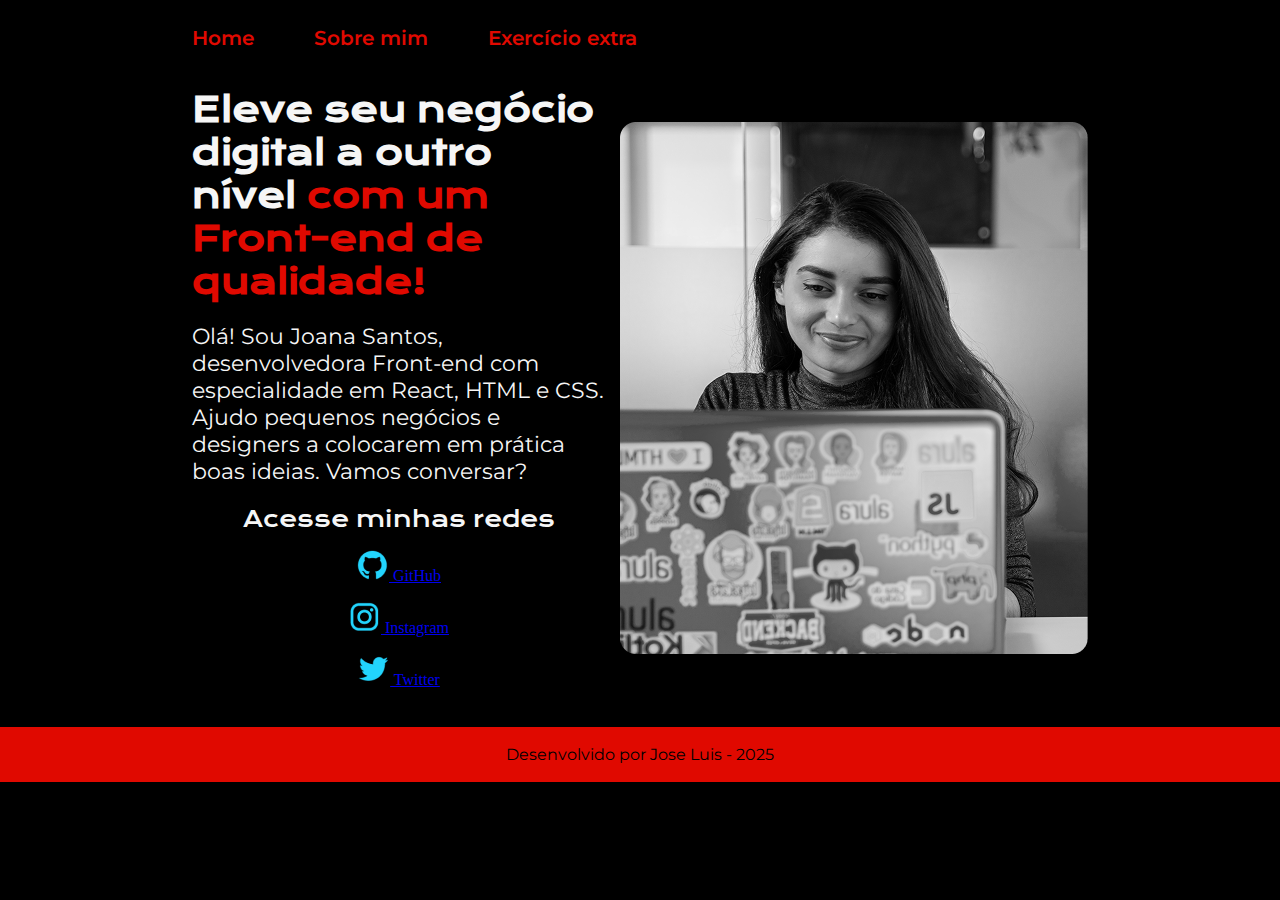
<file: index.html>
<!DOCTYPE html>
<html lang="pt-br">
<head>
    <meta charset="UTF-8">
    <meta name="viewport" content="width=device-width, initial-scale=1.0">
    <title>Portfólio</title>
    <link rel="stylesheet" href="./css/reset.css">
    <link rel="stylesheet" href="./css/styles.css">
</head>
<body>
    <header class="cabecalho">
        <nav class="cabecalho__menu">
            <a href="index.html" class="cabecalho__menu__link">Home</a>
            <a href="about.html" class="cabecalho__menu__link">Sobre mim</a>
            <a href="exerc1/index.html" class="cabecalho__menu__link">Exercício extra</a>
        </nav>
    </header>
    <main class="apresentacao">
        <section class="apresentacao__conteudo">
            <h1 class="apresentacao__conteudo__titulo">Eleve seu negócio digital a outro nível <strong class="titulo-destaque">com um Front-end de qualidade!</strong></h1>
            <p class="apresentacao__conteudo__texto">Olá! Sou Joana Santos, desenvolvedora Front-end com especialidade em React, HTML e CSS. Ajudo pequenos negócios e designers a colocarem em prática boas ideias. Vamos conversar?</p>
            <div class="apresentacao__links">
                <h2 class="apresentacao__links__subtitulo">Acesse minhas redes</h2>
                <a href="https://github.com/jlpedroso"class="apresentacao__links__navegacao">
                    <img src="./img/github.png" alt="Ícone do GitHub" title="Ícone do GitHub">
                    GitHub
                </a>
                <a href="https://instagram.com/jlpedroso"class="apresentacao__links__navegacao">
                    <img src="./img/instagram.png" alt="Ícone do Instagram" title="Ícone do Instagram">
                    Instagram
                </a>
                <a href="https://x.com/jlpedroso"class="apresentacao__links__navegacao">
                    <img src="./img/twitter.png" alt="Ícone do Twitter" title="Ícone do Twitter">
                    Twitter
                </a>
            </div>
        </section>
        <img class="apresentacao__imagem" src="./img/JoanaSantos.png" alt="Foto de Joana Santos programadora Front-end" title="Foto de Joana Santos programadora Front-end">
    </main>
    <footer class="rodape">
        Desenvolvido por Jose Luis - 2025
    </footer>
</body>
</html>
</file>
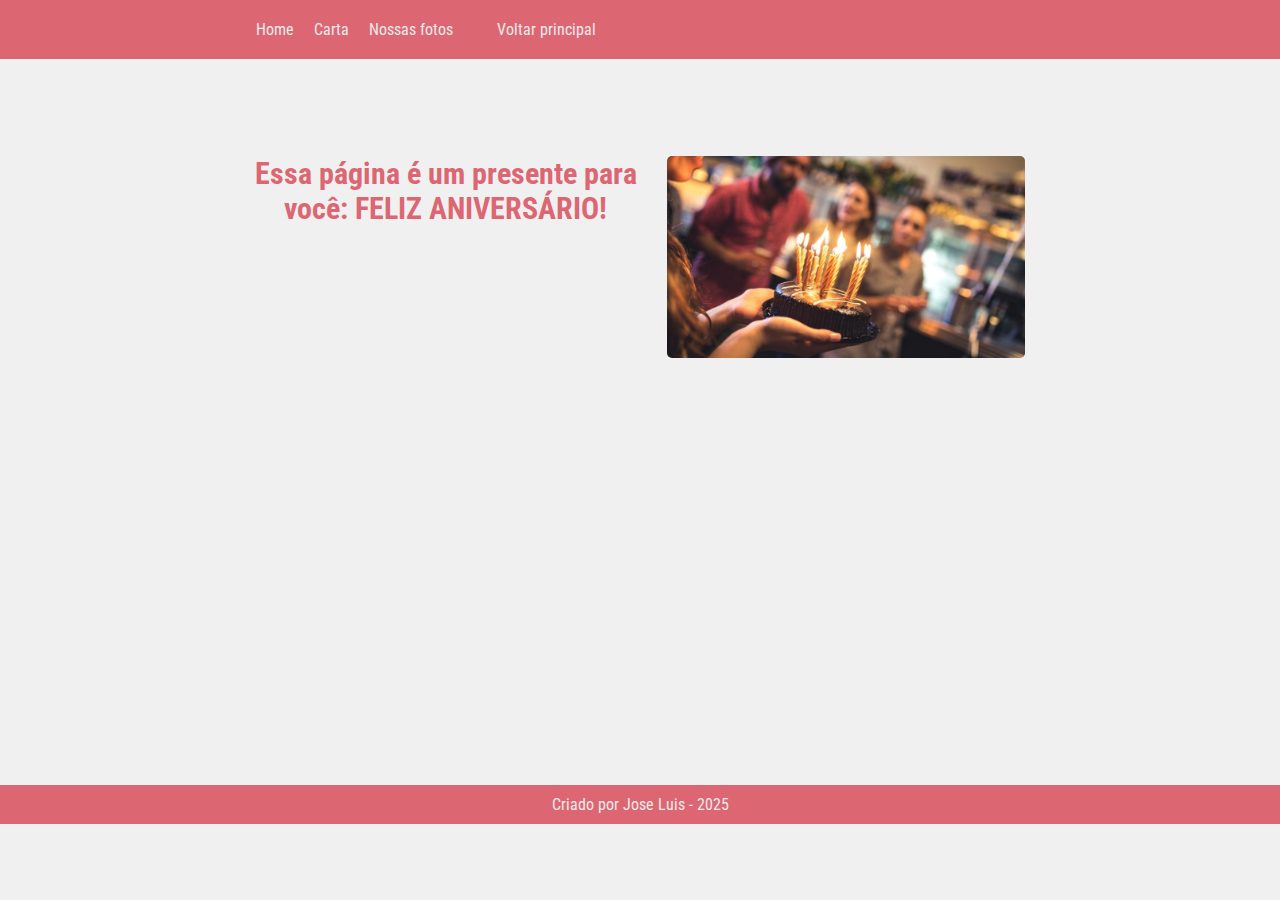
<file: exerc1/index.html>
<!DOCTYPE html>
<html lang="pt-br">
<head>
    <meta charset="UTF-8">
    <meta name="viewport" content="width=device-width, initial-scale=1.0">
    <title>Cartão de aniversário</title>
    <link rel="stylesheet" href="css/styles.css">
</head>
<body>
    <header class="cabecalho">
        <nav class="cabecalho__menu">
            <a href="index.html" class="cabecalho__menu__link">Home</a>
            <a href="carta.html" class="cabecalho__menu__link">Carta</a>
            <a href="nossasfotos.html" class="cabecalho__menu__link">Nossas fotos</a>
            <div>&nbsp;</div>
            <a href="../index.html" class="cabecalho__menu__link">Voltar principal</a>
        </nav>
    </header>
    <main class="principal">
        <section class="principal__secao">
            <h1 class="principal__secao__titulo">
                Essa página é um presente para<br>
                você: FELIZ ANIVERSÁRIO!
            </h1>
            <img src="img/aniversario.jpg" width="40%" alt="Imagem de festa de aniversário" class="foto_home">
        </section>
    </main>
    <footer class="rodape">
        Criado por Jose Luis - 2025
    </footer>
</body>
</html>
</file>
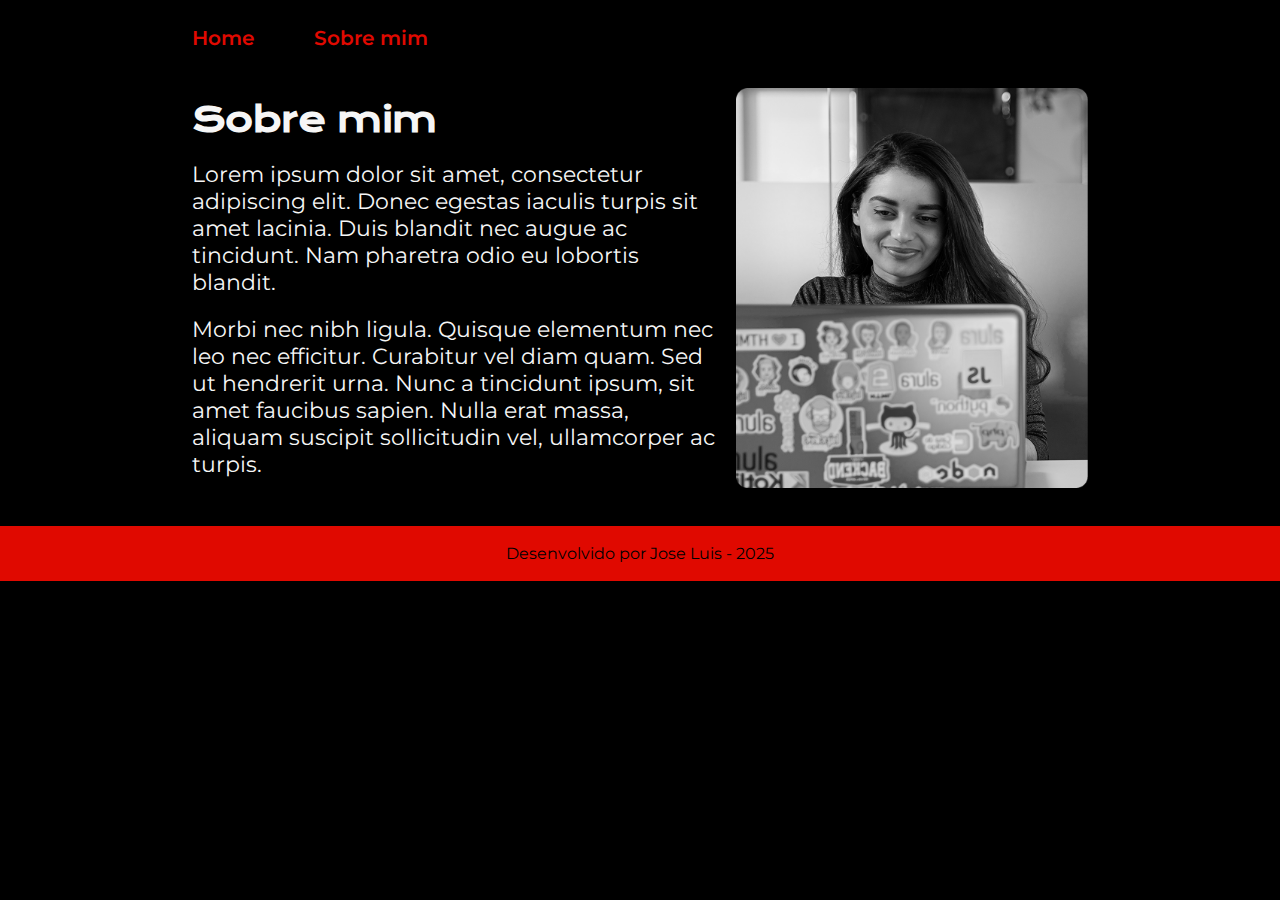
<file: about.html>
<!DOCTYPE html>
<html lang="pt-br">
<head>
    <meta charset="UTF-8">
    <meta name="viewport" content="width=device-width, initial-scale=1.0">
    <title>Sobre mim</title>
    <link rel="stylesheet" href="./css/reset.css">
    <link rel="stylesheet" href="./css/styles.css">
</head>
<body>
    <header class="cabecalho">
        <nav class="cabecalho__menu">
            <a href="index.html" class="cabecalho__menu__link">Home</a>
            <a href="about.html" class="cabecalho__menu__link">Sobre mim</a>
        </nav>
    </header>
    <main class="apresentacao">
        <section class="apresentacao__conteudo">
            <h1 class="apresentacao__conteudo__titulo">Sobre mim</h1>
            <p class="apresentacao__conteudo__texto">
                Lorem ipsum dolor sit amet, consectetur adipiscing elit. Donec egestas iaculis turpis sit amet lacinia. Duis blandit nec augue ac tincidunt. Nam pharetra odio eu lobortis blandit. 
            </p>
            <p class="apresentacao__conteudo__texto">
                Morbi nec nibh ligula. Quisque elementum nec leo nec efficitur. Curabitur vel diam quam. Sed ut hendrerit urna. Nunc a tincidunt ipsum, sit amet faucibus sapien. Nulla erat massa, aliquam suscipit sollicitudin vel, ullamcorper ac turpis. 
            </p>
        </section>
        <img class="apresentacao_imagem" src="./img/JoanaSantos.png" alt="Foto de Joana Santos programadora Front-end" title="Foto de Joana Santos programadora Front-end" height="400">
    </main>
    <footer class="rodape">
        Desenvolvido por Jose Luis - 2025
    </footer>
</body>
</html>
</file>
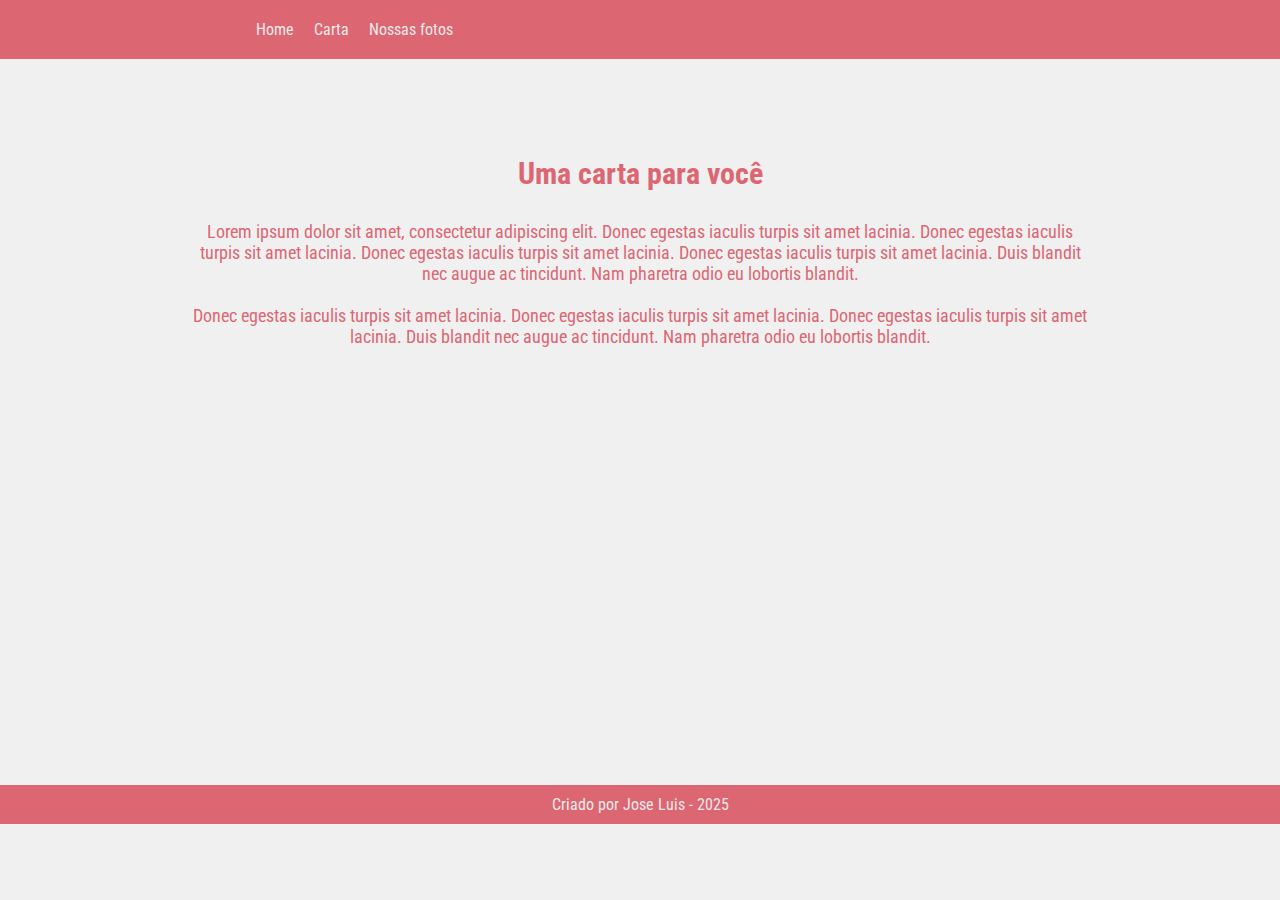
<file: exerc1/carta.html>
<!DOCTYPE html>
<html lang="pt-br">
<head>
    <meta charset="UTF-8">
    <meta name="viewport" content="width=device-width, initial-scale=1.0">
    <title>Cartão de aniversário</title>
    <link rel="stylesheet" href="css/styles.css">
</head>
<body>
    <header class="cabecalho">
        <nav class="cabecalho__menu">
            <a href="index.html" class="cabecalho__menu__link">Home</a>
            <a href="carta.html" class="cabecalho__menu__link">Carta</a>
            <a href="nossasfotos.html" class="cabecalho__menu__link">Nossas fotos</a>
        </nav>
    </header>
    <main class="principal">
        <section class="principal__carta">
            <h1 class="principal__secao__titulo">
                Uma carta para você
            </h1>
            <p class="principal__texto">
                Lorem ipsum dolor sit amet, consectetur adipiscing elit. Donec egestas iaculis turpis sit amet lacinia. Donec egestas iaculis turpis sit amet lacinia. Donec egestas iaculis turpis sit amet lacinia. Donec egestas iaculis turpis sit amet lacinia. Duis blandit nec augue ac tincidunt. Nam pharetra odio eu lobortis blandit. 
                <br>
                <br>
                Donec egestas iaculis turpis sit amet lacinia. Donec egestas iaculis turpis sit amet lacinia. Donec egestas iaculis turpis sit amet lacinia. Duis blandit nec augue ac tincidunt. Nam pharetra odio eu lobortis blandit. 
            </p>
        </section>
    </main>
    <footer class="rodape">
        Criado por Jose Luis - 2025
    </footer>
</body>
</html>
</file>
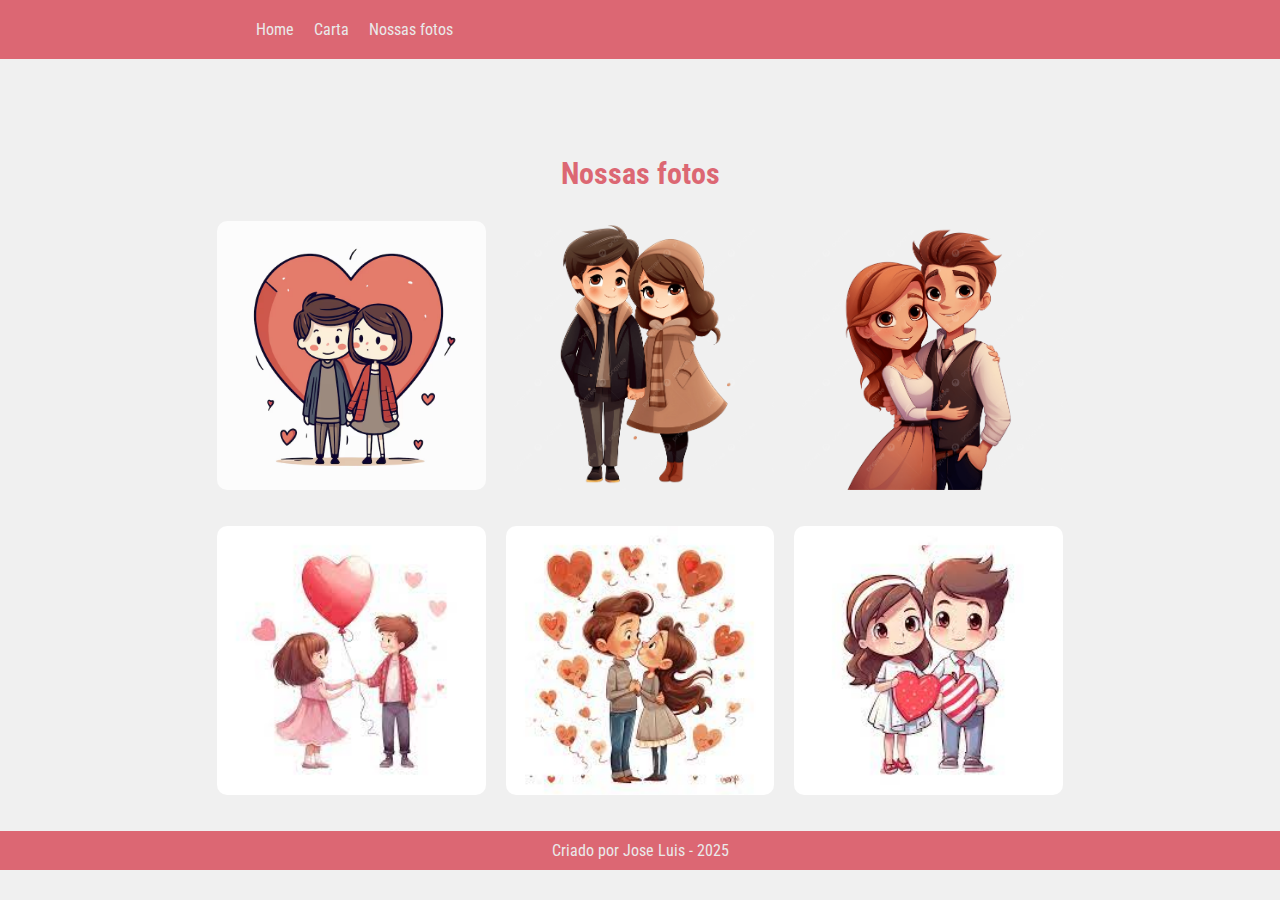
<file: exerc1/nossasfotos.html>
<!DOCTYPE html>
<html lang="pt-br">
<head>
    <meta charset="UTF-8">
    <meta name="viewport" content="width=device-width, initial-scale=1.0">
    <title>Cartão de aniversário</title>
    <link rel="stylesheet" href="css/styles.css">
</head>
<body>
    <header class="cabecalho">
        <nav class="cabecalho__menu">
            <a href="index.html" class="cabecalho__menu__link">Home</a>
            <a href="carta.html" class="cabecalho__menu__link">Carta</a>
            <a href="nossasfotos.html" class="cabecalho__menu__link">Nossas fotos</a>
        </nav>
    </header>
    <main class="principal">
        <section class="principal__carta">
            <h1 class="principal__secao__titulo">
                Nossas fotos
            </h1>
            <section class="principal__fotos">
                <img src="img/imagem1.jpg" alt="Foto 1" class="principal__foto">
                <img src="img/imagem2.png" alt="Foto 2" class="principal__foto">
                <img src="img/imagem3.png" alt="Foto 3" class="principal__foto">
            </section>
        </section>
            <section class="principal__fotos">
                <img src="img/imagem7.jpg" alt="Foto 1" class="principal__foto">
                <img src="img/imagem5.jpg" alt="Foto 2" class="principal__foto">
                <img src="img/imagem6.jpg" alt="Foto 3" class="principal__foto">
            </section>
        </section>
    </main>
    <footer class="rodape">
        Criado por Jose Luis - 2025
    </footer>
</body>
</html>
</file>
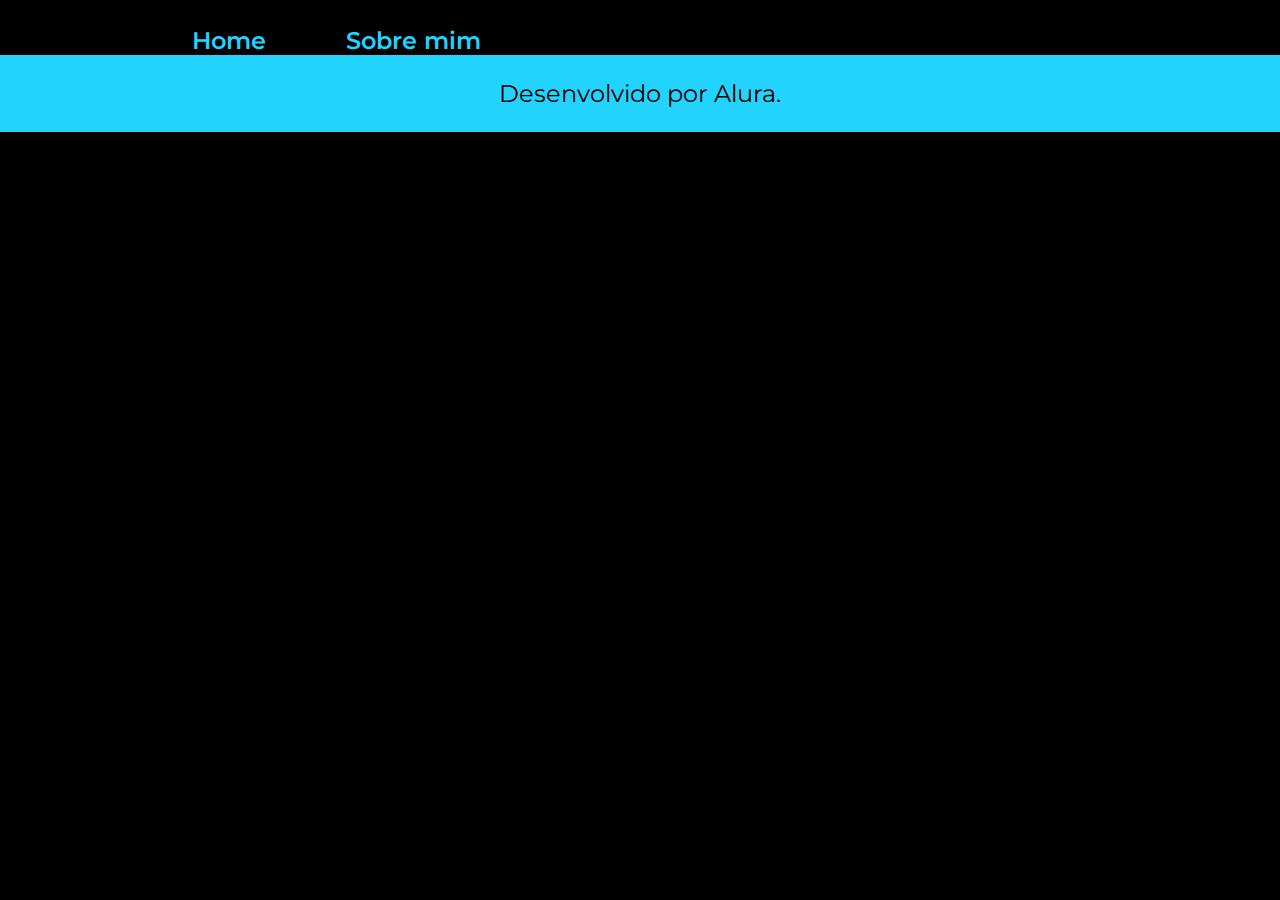
<file: Portifolio-HTML-e-CSS-Curso3-aula_4/about.html>
<!DOCTYPE html>
<html lang="pt-br">
<head>
    <meta charset="UTF-8">
    <meta http-equiv="X-UA-Compatible" content="IE=edge">
    <meta name="viewport" content="width=device-width, initial-scale=1.0">
    <title>Sobre mim</title>
    <link rel="stylesheet" href="./styles/style.css">
</head>
<body>
    <header class="cabecalho">
        <nav class="cabecalho__menu">
            <a class="cabecalho__menu__link" href="index.html">Home</a>
            <a class="cabecalho__menu__link" href="about.html">Sobre mim</a>
        </nav>
    </header>
    <footer class="rodape">
        <p>Desenvolvido por Alura.</p>
    </footer>
</body>
</html>
</file>
<file: css/styles.css>
@import url('https://fonts.googleapis.com/css2?family=Montserrat:ital,wght@0,100..900;1,100..900&display=swap');
@import url('https://fonts.googleapis.com/css2?family=Krona+One&family=Montserrat:ital,wght@0,100..900;1,100..900&display=swap');

/* Variáveis de cores
Incluidas para facilitar futuras alterações de tema */
:root {
    /*cores originais
    --cor-primaria: #22D4FD;
    --cor-secundaria: #4103ec;
    --cor-fundo: #000000;
    --cor-texto: #F6F6F6; 
    --cor-texto-secundaria: #000000; 
    --cor-hover: #272727;
    --cor-texto-hover: #22D4FD; 
    */
    /*minhas cores
    #B6231E
    #8B322E
    #E00900
    #613230
    #362524
    #382F2F
    */
    --cor-primaria: #E00900;
    --cor-secundaria: #B6231E;
    --cor-fundo: #000000;
    --cor-texto: #F6F6F6; 
    --cor-texto-secundaria: #000000; 
    --cor-hover: #8B322E;
    --cor-texto-hover: #000000; 
}

body {
    /* height: 100vh; */
    box-sizing: border-box;
    background-color: var(--cor-fundo);
    color: var(--cor-texto);
}

.cabecalho {
    padding: 2% 0% 0% 15%;
}

.cabecalho__menu {
    display: flex;
    gap: 60px;
}

.cabecalho__menu__link {
    font-family: "montserrat", sans-serif;
    font-size: 20px;
    font-weight: 600;
    color: var(--cor-primaria);
    text-decoration: none;
}

.apresentacao {
    padding: 3% 15%;
    display: flex;
    align-items: center;
    justify-content: space-between;
    gap: 15px
        /* border: 2px solid #ff0000; */

}

.apresentacao__conteudo {
    display: flex;
    flex-direction: column;
    gap: 20px;
    width: 615px;
        /* border: 2px solid #ffff00; */
}

.apresentacao__conteudo__titulo {
    font-family: "Krona One", sans-serif;
    font-size: 34px;
        /* border: 2px solid #ff00ff; */
}

.titulo-destaque {
    color: var(--cor-primaria);
}

.titulo-destaque:hover {
    color: var(--cor-secundaria);
}

.apresentacao__conteudo__texto {
   font-family: "Montserrat", sans-serif;
   font-size: 22px;
}

.apresentacao__links {
    display: flex;
    flex-direction: column;
    align-items: center;
    justify-content: space-between;
    gap: 16px;
}

.apresentacao__links__subtitulo {
    color: var(--cor-texto);
    font-family: "Krona One", sans-serif;
    font-weight: 400;
    font-size: 22px;
}

.apresentacao__links__link {
    display: flex;
    justify-content: center;
    gap: 16px;
    width: 378px;
    text-align: center;
    font-size: 32px;
    border-radius: 8px;
    padding: 21.5px 0;
    text-decoration: none;
    color: var(--cor-texto);
    font-family: "montserrat", sans-serif;
    font-weight: 600;
    border: 2px solid var(--cor-primaria);
}

.apresentacao__links__link:hover {  
    background-color: var(--cor-hover);
    color: var(--cor-texto-hover);
}

.rodape {
    background-color: var(--cor-primaria);
    color: var(--cor-texto-secundaria);
    padding: 18px;
    text-align: center;
    font-family: "montserrat", sans-serif;
    font-size: 16px;
    font-weight: 400;
}
</file>
<file: exerc1/css/styles.css>
@import url('https://fonts.googleapis.com/css2?family=Roboto+Condensed:ital,wght@0,100..900;1,100..900&display=swap');

:root {
    --cor-primaria: #DC6773;
    --cor-fundo: #f0f0f0;
    --cor-texto: #DC6773;
    --cor-texto-secundario: #eaeaea;
    --cor-texto-hover: #bcbcbc;

    --fonte-primaria: 'Roboto Condensed', sans-serif;
}

*{
    margin: 0;
    padding: 0;
}

body {
    background-color: var(--cor-fundo);
    color: var(--cor-texto);
    font-family: var(--fonte-primaria);
}

.cabecalho {
    background-color: var(--cor-primaria);
    padding: 20px 20%;
}

.cabecalho__menu {
    display: flex;
    justify-content: flex-start;
    gap: 20px;
}

.cabecalho__menu__link {
    color: var(--cor-texto-secundario);
    text-decoration: none;
}

.cabecalho__menu__link:hover {
    color: var(--cor-texto-hover);
    font-weight: bold;
}

.principal {
    margin: 2% 15%;
    min-height: 75vh;
    /* height: 75vh; */
    box-sizing: border-box;
}

.principal__secao {
    display: flex;
    justify-content: center;
    gap: 30px;
}

.principal__carta {
    display: flex;
    flex-direction: column;
    justify-content: center;
    gap: 30px;
}

.principal__secao__titulo {
    margin-top: 8%;
    font-family: var(--fonte-primaria);
    font-size: 30px;
    text-align: center;
}

.principal__texto {
    font-family: var(--fonte-primaria);
    font-size: 18px;
    text-align: center;
}

.principal__fotos {
    display: flex;
    justify-content: center;
    gap: 20px;
    margin-bottom: 4%;
}

.principal__foto {
    width: 30%;
    border-radius: 10px;
}

.foto_home {
    width: 40%;
    border-radius: 5px;
    margin-top: 8%;
}

.rodape {
    background-color: var(--cor-primaria);
    color: var(--cor-texto-secundario);
    text-align: center;
    margin: 10px 0;
    padding: 10px 0;
    bottom: 0;
    width: 100%;
}
</file>
<file: Portifolio-HTML-e-CSS-Curso3-aula_4/styles/style.css>
@import url('https://fonts.googleapis.com/css2?family=Krona+One&family=Montserrat:wght@400;600&display=swap');

*{
    margin: 0;
    padding: 0;
}

body{
    /* height: 100vh; */
    box-sizing: border-box;
    background-color: #000000;
    color: #F6F6F6;
}
.cabecalho{
    padding: 2% 0% 0% 15%;
}
.cabecalho__menu{
    display: flex;
    gap: 80px;
}
.cabecalho__menu__link{
    font-family: 'Montserrat', sans-serif;
    font-size: 24px;
    font-weight: 600;
    color: #22D4FD;
    text-decoration: none;
}
.apresentacao{
    padding: 5% 15%;
    display: flex;
    align-items: center;
    justify-content: space-between;
}
.apresentacao__conteudo{
    width: 615px;
    display: flex;
    flex-direction: column;
    gap: 40px;
}

.apresentacao__conteudo__titulo{
    font-size: 36px;
    font-family: 'Krona One', sans-serif;
}
.titulo-destaque{
    color: #22D4FD;
}
.apresentacao__conteudo__texto{
    font-size: 24px;
    font-family: 'Montserrat', sans-serif;
}

.apresentacao__links{
    display: flex;
    flex-direction: column;
    justify-content: space-between;
    align-items: center;
    gap: 32px;
}
.apresentacao__links__subtitulo{
    font-family: 'Krona One', sans-serif;
    font-weight: 400;
    font-size: 24px;
}
.apresentacao__links__link{
    /* background-color: #22D4FD; */
    display: flex;
    justify-content: center;
    gap: 16px;
    border: 2px solid #22D4FD;
    width: 378px;
    text-align: center;
    border-radius: 8px;
    font-size: 24px;
    font-weight: 600;
    padding: 21.5px 0;
    text-decoration: none;
    color: #F6F6F6;
    font-family: 'Montserrat', sans-serif;
}
.apresentacao__links__link:hover{
    background-color: #272727;
}
.rodape{
    color: #000000;
    background-color: #22D4FD;
    padding: 24px;
    text-align: center;
    font-family: 'Montserrat', sans-serif;
    font-size: 24px;
    font-weight: 400;
}
</file>
